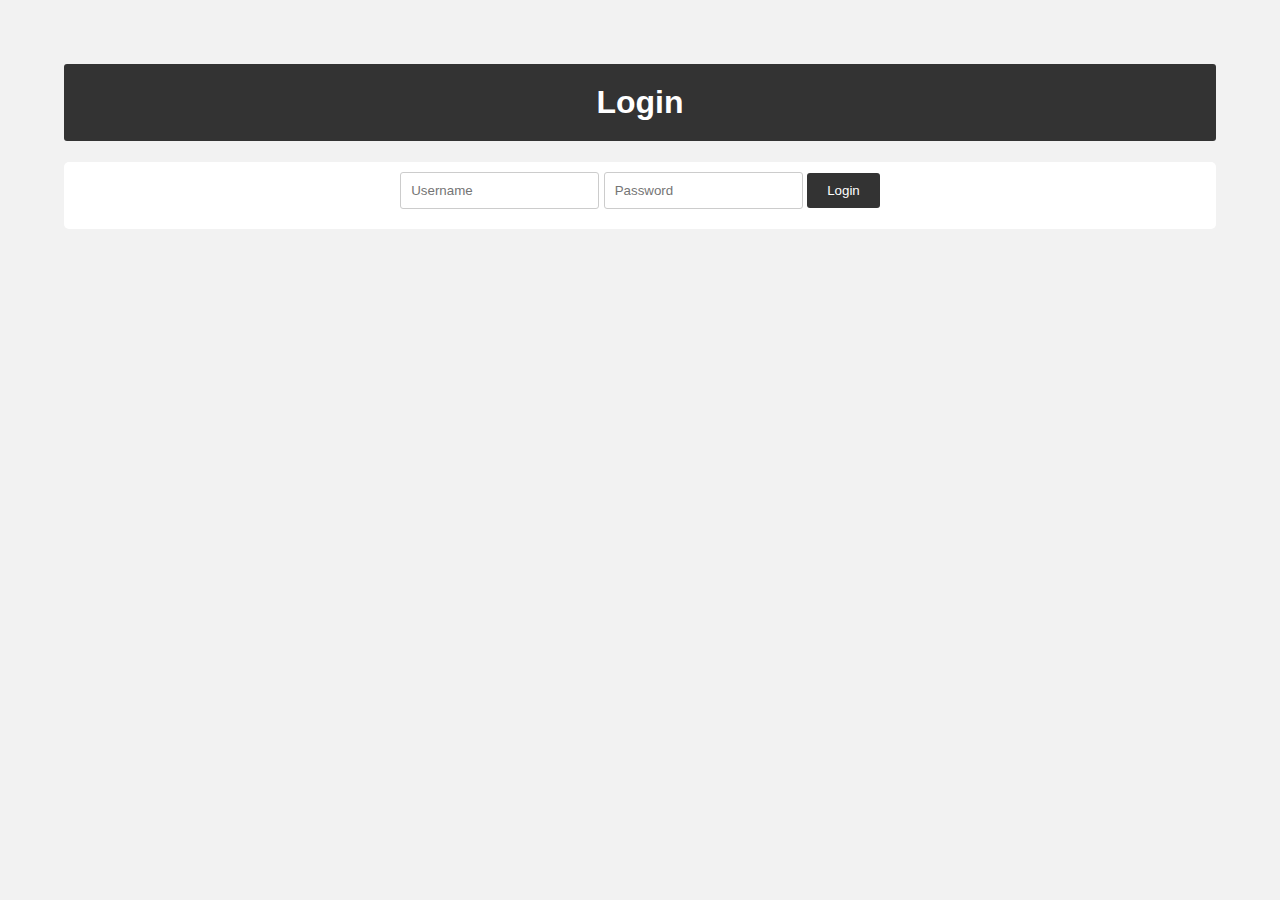
<file: CoursIPI/wwwroot/index.html>
﻿<!DOCTYPE html>
<html lang="en">
<head>
    <meta charset="UTF-8">
    <meta name="viewport" content="width=device-width, initial-scale=1.0">
    <title>Book list</title>
    <link rel="stylesheet" href="css/style.css">
</head>
<body>
    <script>
        const token = localStorage.getItem('accessToken');

        if (token) {
            // atob decodes a base64-encoded string in JavaScript
            const payload = JSON.parse(atob(token.split('.')[1]));
            const expiry = payload.exp;
            const now = Math.floor(Date.now() / 1000); // Current time in Unix timestamp

            if (expiry < now) {
                // Token has expired, redirect to login
                window.location.href = "login.html";
            }
            // Else, token is still valid
        } else {
            // No token, redirect to login
            window.location.href = "login.html";
        }
    </script>


    <div id="logoutWrapper">
        <button id="logoutButton">Logout</button>
    </div>

    <h1>Your book list</h1>

    <div id="editForm">
        <h3>Edit</h3>
        <form action="javascript:void(0);" onsubmit="updateItem(token)">
            <input type="hidden" id="edit-id">
            <input type="text" id="edit-name">
            <input type="text" id="edit-author">
            <input type="text" id="edit-edition">
            <input type="text" id="edit-description">
            <input type="text" id="edit-ean">
            <input type="submit" value="Save">
            <a onclick="closeInput()" aria-label="Fermer">&#10006;</a>
        </form>
    </div>

    <p id="counter"></p>

    <div id="books"></div>

    <button id="showFormButton">Add a book</button>

    <div id="addForm">
        <h3>Add a book</h3>
        <form action="javascript:void(0);" method="POST" onsubmit="addItem(token)">
            <input type="text" id="add-name" placeholder="Name">
            <input type="text" id="add-author" placeholder="Author">
            <input type="text" id="add-edition" placeholder="Edition">
            <input type="text" id="add-description" placeholder="Description">
            <input type="text" id="add-ean" placeholder="EAN">
            <input type="submit" value="Add">
        </form>
    </div>

    <script src="js/site.js" asp-append-version="true"></script>
    <script type="text/javascript">
        getItems(token);
    </script>
</body>
</html>
</file>
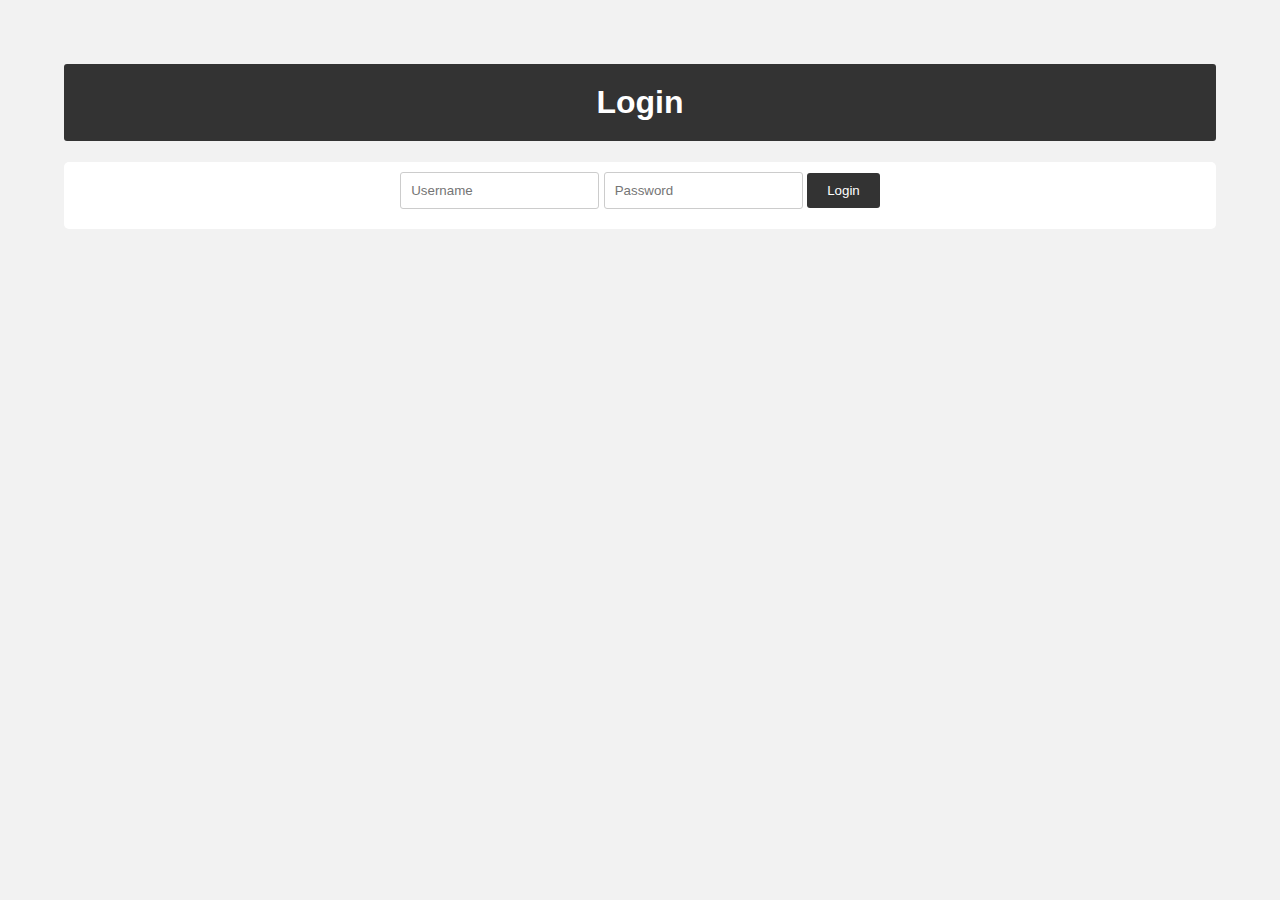
<file: CoursIPI/wwwroot/login.html>
﻿<!DOCTYPE html>
<html lang="en">
<head>
    <meta charset="UTF-8">
    <meta name="viewport" content="width=device-width, initial-scale=1.0">
    <title>Login</title>
    <link rel="stylesheet" href="css/style.css">
</head>
<body>
    <div class="login-container">
        <h1>Login</h1>
        <form onsubmit="login()">
            <input type="text" id="username" placeholder="Username">
            <input type="password" id="password" placeholder="Password">
            <input type="submit" value="Login">
        </form>
    </div>
    <script src="js/login.js"></script>
</body>
</html>
</file>
<file: CoursIPI/wwwroot/css/style.css>
﻿body {
}
input[type='submit'], button, [aria-label] {
    cursor: pointer;
}

#editForm {
    display: none;
}

table {
    font-family: Arial, sans-serif;
    border: 1px solid;
    border-collapse: collapse;
}

th {
    background-color: #f8f8f8;
    padding: 5px;
}

td {
    border: 1px solid;
    padding: 5px;
}

body {
    font-family: Arial, sans-serif;
    background-color: #f2f2f2;
    margin: 5%;
    padding: 0;
    text-align:center;
}

h1 {
    background-color: #333;
    color: #fff;
    padding: 20px;
    text-align: center;
    border-radius: 3px;
}

h3 {
    margin-top: 20px;
}

form {
    background-color: #fff;
    padding: 10px;
    border-radius: 5px;
}

#addForm {
    background-color: #fff;
    padding: 10px;
    border-radius: 5px;
    box-shadow: 0 2px 4px rgba(0, 0, 0, 0.1);
}

input[type="text"], input[type="password"] {
    padding: 10px;
    margin-bottom: 10px;
    border: 1px solid #ccc;
    border-radius: 3px;
}

input[type="submit"], #showFormButton {
    background-color: #333;
    color: #fff;
    border: none;
    padding: 10px 20px;
    cursor: pointer;
    border-radius: 3px;
}

#showFormButton{
    margin: 5%;
}


#logoutButton {
    background-color: #333;
    color: #fff;
    border: none;
    padding: 10px 20px;
    cursor: pointer;
    border-radius: 3px;

}

#logoutWrapper{
    text-align: right
}

input[type="submit"]:hover {
    background-color: #555;
}

table {
    width: 100%;
    background-color: #fff;
    border-collapse: collapse;
    margin-top: 20px;
}

th, td {
    text-align: left;
    padding: 8px;
}

th {
    background-color: #333;
    color: #fff;
}

tr:nth-child(even) {
    background-color: #f2f2f2;
}

#editForm {
    display: none;
    background-color: #fff;
    padding: 10px;
    border-radius: 5px;
    box-shadow: 0 2px 4px rgba(0, 0, 0, 0.1);
    margin-top: 20px;
}

a {
    text-decoration: none;
    color: #333;
    font-weight: bold;
    margin-left: 10px;
}

    a:hover {
        color: #555;
    }

#counter {
    margin-top: 20px;
    text-align: center;
}

.book {
    border: 1px solid #ccc;
    padding: 10px;
    margin: 10px;
    width: 200px;
    box-shadow: 0 2px 4px rgba(0, 0, 0, 0.1);
    background-color: #fff;
    transition: transform 0.2s, box-shadow 0.2s;
    display: inline-block;
    border-radius: 3px;
}

    .book:hover {
        transform: translateY(-5px);
        box-shadow: 0 4px 6px rgba(0, 0, 0, 0.5);
    }

.edit-button, .delete-button {
    display: inline-block;
    padding: 5px 10px;
    background-color: #007bff;
    color: #fff;
    border: none;
    cursor: pointer;
    margin-right: 5px;
    font-size: 14px;
    transition: background-color 0.2s;
    border-radius: 3px;
}

    .edit-button:hover, .delete-button:hover {
        background-color: #0056b3;
    }

#addForm {
    display: none;
}






/* Style pour la pop-up (modal) */
.modal {
    /* Afficher la pop-up automatiquement au chargement de la page */
    position: fixed;
    z-index: 1;
    left: 0;
    top: 0;
    width: 100%;
    height: 100%;
    background-color: rgba(0, 0, 0, 0.5); /* Fond sombre semi-transparent */
    overflow: auto;
}

/* Style pour le contenu de la pop-up */
.modal-content {
    background-color: #fff;
    margin: 15% auto;
    padding: 20px;
    border: 1px solid #888;
    width: 80%;
    max-width: 400px;
    position: relative;
}

/* Style pour le bouton de fermeture (croix) */
.close {
    position: absolute;
    top: 10px;
    right: 10px;
    font-size: 20px;
    font-weight: bold;
    cursor: pointer;
}
</file>
